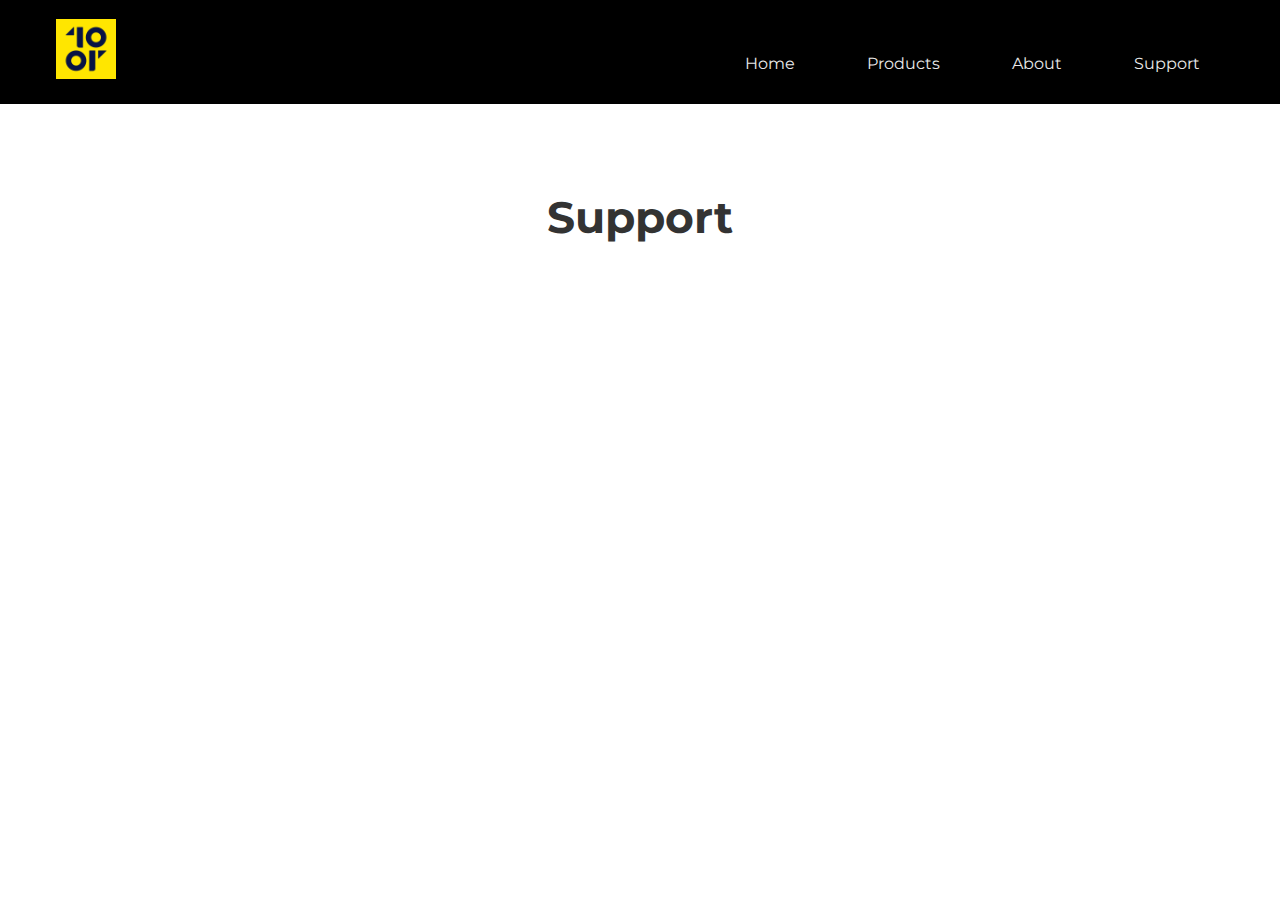
<file: support.html>
<!DOCTYPE html>
<html lang="en">
<head>
    <meta charset="UTF-8">
    <meta name="viewport" content="width=device-width, initial-scale=1.0">
    <link rel="stylesheet" href="resources/css/about.css">
    <title>Tenor - About</title>
</head>
<body>
    <header>
        <nav>
            <div class="container">
                <div class="logo">
                    <img src="resources/img/logo.png" alt="10.or Logo">
                </div>
                <ul class="nav-links">
                    <li><a href="index.html">Home</a></li>
                    <li><a href="products.html">Products</a></li>
                    <li><a href="about.html" class="active">About</a></li>
                    <li><a href="support.html">Support</a></li>
                </ul>
            </div>
        </nav>
    </header>

    <section class="about-section">
        <div class="container2">
            <h1>Support</h1>
            <p></p>
    </section>
    
    <script>
    setActivePage('Support');
    </script>
</body>
</html>
</file>
<file: resources/css/about.css>
@import url('https://fonts.googleapis.com/css2?family=Montserrat:wght@400;700;900&display=swap');

/* Reset styles */
* {
    box-sizing: border-box;
    margin: 0;
    padding: 0;
}

body {
    font-family: 'Montserrat', sans-serif;
    font-size: 16px;
    line-height: 1.5;
    color: #333;
}

/* Header styles */
header {
    background-color: #000;
    padding: 16px 0;
}

.container {
    max-width: 1200px;
    margin: 0 auto;
    padding: 0 16px;
    display: flex;
    justify-content: space-between;
    align-items: center;
}

.logo img {
    max-height: 60px;
}

.nav-links {
    list-style: none;
    display: flex;
    justify-content: flex-end;
    margin-top: 24px;
}

.nav-links li {
    margin-left: 24px;
}

.nav-links a {
    display: inline-block;
    padding: 12px 24px;
    background-color: #000000;
    color: #e9e9e9;
    text-decoration: none;
    border-radius: 4px;
    transition: background-color 0.3s ease;
}

.nav-links a:hover {
    background-color: #e9e9e9;
    color: #000000;
}

.container2 {
    max-width: 1200px;
    margin: 0 auto;
    padding: 0 16px;
}

/* About section styles */
.about-section {
    padding: 80px 0;
    text-align: center;
}

.about-section h1 {
    font-size: 44px;
    margin-bottom: 45px;
    color: #333;
}

.about-section p {
    font-size: 24px;
    margin-bottom: 30px;
    color: #666;
}

.about-section a {
    color: #1681e6;
    text-decoration: underline;
}

/* Footer styles */
footer {
    background-color: #000;
    padding: 16px 0;
    text-align: center;
}

footer p {
    color: #FFF;
    font-size: 14px;
}
</file>
